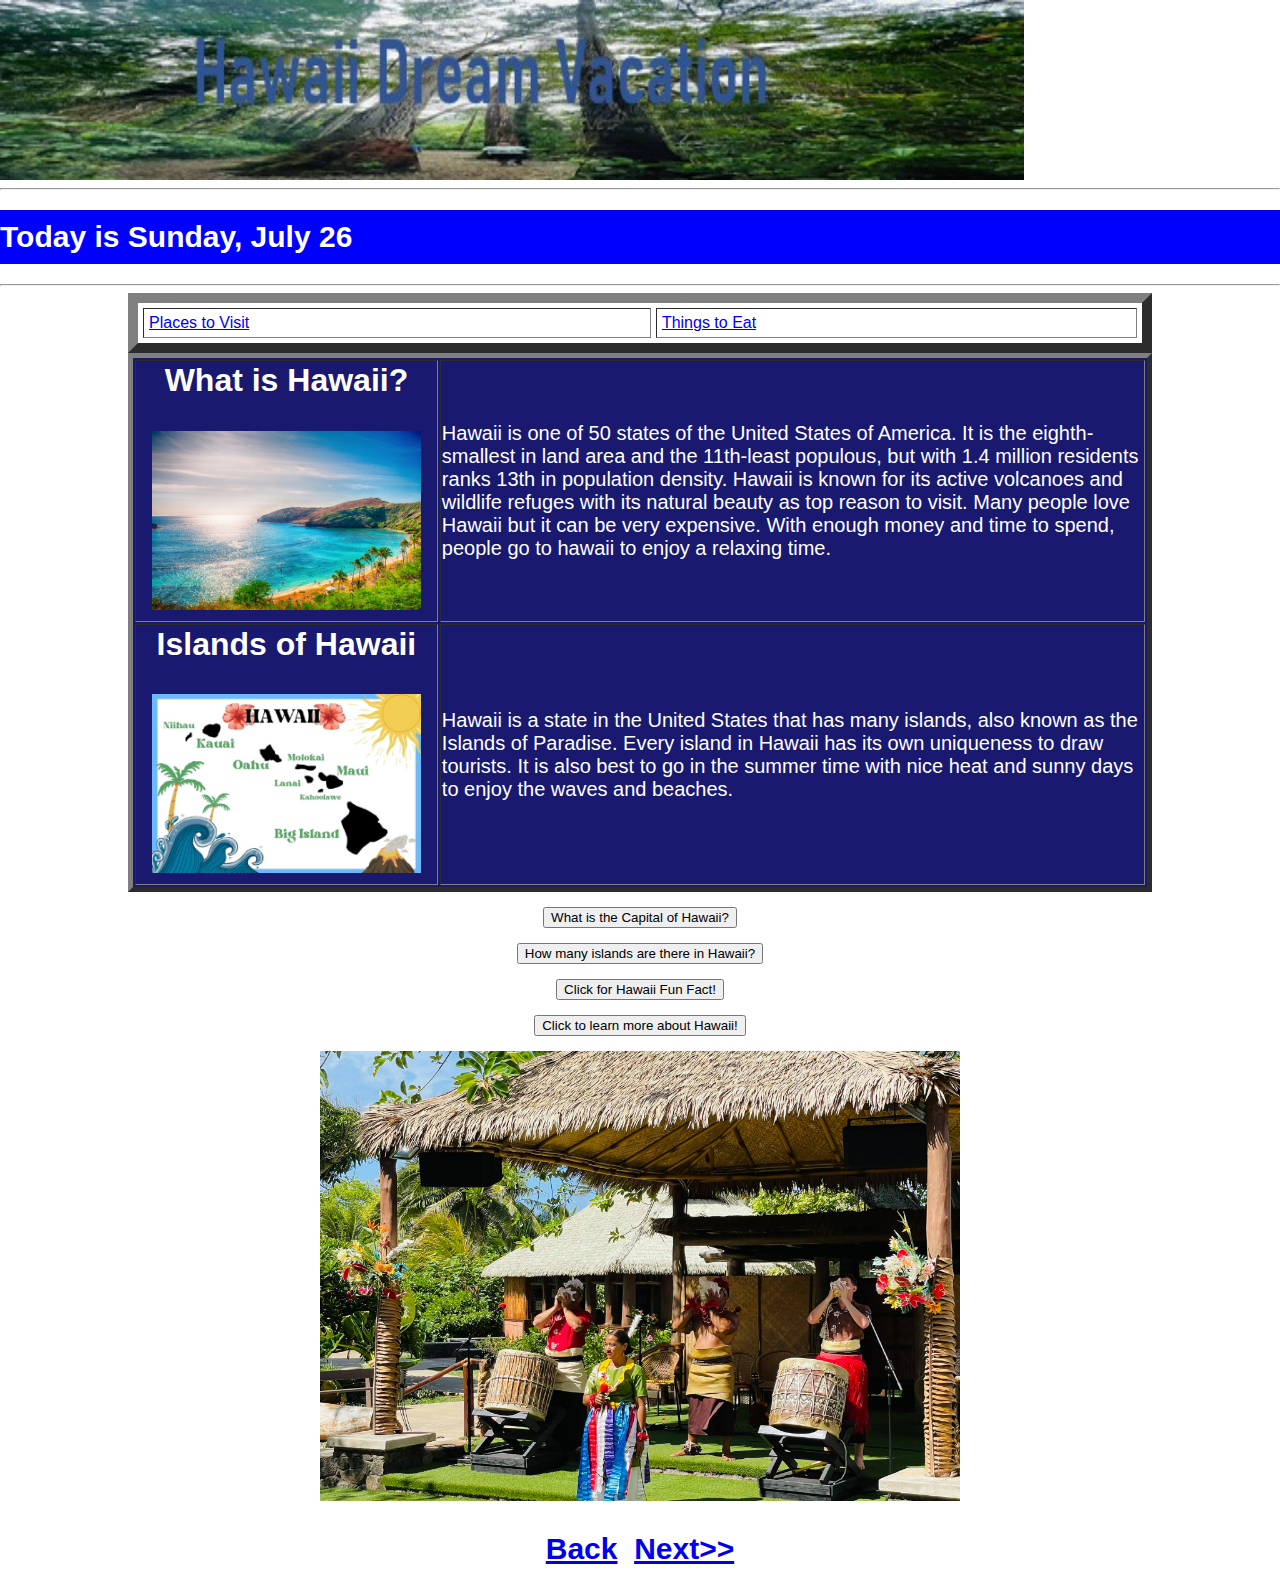
<file: index.html>
<DOCTYPE html>
<html>
  <head>
    <title>Dream Vacation in Hawaii</title>

    <body onload="rotate()">
      <!-- 1), 2) 3) Find new images, Create Scrolling Banner with new images -->
      <img src="dv1.jpg" align="middle" width="80%" height="20%" name="adBanner">
      <script type="text/javascript" language="javascript">
          adImages = new Array("dv1.jpg","dv2.jpg","dv3.jpg","dv4.jpg","dv5.jpg","dv6.jpg","dv7.jpg")
          thisAd = 0
          imgCt = adImages.length
          function rotate(){
            if(document.images){
              thisAd++
              if (thisAd == imgCt){
                thisAd = 0
              }
              document.adBanner.src = adImages[thisAd]
              setTimeout("rotate()", 40 * 100)
            }
          }
    </script>
    <hr/>

  <!-- 5) Add the date and time to the top of every page.-->
    <script type="text/javascript" language="javascript">
      dayName = new Array("Sunday","Monday","Tuesday","Wednesday","Thursday","Friday","Saturday");
      monName = new Array("January","February","March","April","May","June","July","August","September","October","November","December");
      now = new Date();
      document.write('<h1 style="background-color:Blue;" "text-align: center;">')
      document.write("Today is "+ dayName[now.getDay()] + ", " + monName[now.getMonth()] +" "+ now.getDate())
      document.write('</h1>')
    </script>

    <center>
    <table border="10" cellpadding="5" cellspacing="5">
        <a name="top"></a>
        <tr>
        <td><a href="Page2.html">Places to Visit</a></td>
        <td><a href="Page3.html">Things to Eat</a></td>

    <link rel="stylesheet" type="text/css" href="style.css">

  </head>
  <hr/>

  <!-- 4) Add rollover images to at least 2 images per page. -->
  <script>
     function mouseRollover( imageId, imageSrc ) {
        let image = document.getElementById( imageId );
        image.src = imageSrc;
     }
  </script>
    <table bgcolor="MidnightBlue" border="5">
      <tr>
        <td align="center"><h1>What is Hawaii?</h1>
          <img src="moving.jpg" width = "90%" height ="90%" hspace="10" vspace="10"
            OnMouseOver="mouseRollover('demo1','Land.jpg')"
            OnMouseOut="mouseRollover('demo1','moving.jpg')"
           id="demo1" alt="demo Image"></td>
           <td><p style="font-size:20px">Hawaii is one of 50 states of the United States of America. It is the eighth-smallest in land area and the 11th-least populous, but with 1.4 million residents ranks 13th in population density.
             Hawaii is known for its active volcanoes and wildlife refuges with its natural beauty as top reason to visit.
             Many people love Hawaii but it can be very expensive. With enough money and time to spend, people go to hawaii to enjoy a relaxing time.</p>
           </td></tr>
           <td align="center"><h1>Islands of Hawaii</h1>
             <img src="Map.jpg" width = "90%" height ="90%" hspace="10" vspace="10"
               OnMouseOver="mouseRollover('demo2','HSunset.jpg')"
               OnMouseOut="mouseRollover('demo2','Map.jpg')"
              id="demo2" alt="demo Image"></td>
              <td><p style="font-size:20px">Hawaii is a state in the United States that has many islands, also known as the Islands of Paradise.
                Every island in Hawaii has its own uniqueness to draw tourists. It is also best to go in the summer time with nice heat and sunny days to enjoy the waves and beaches.
              </td>

</table>
  <!-- 6) Add a button that asks the user a questions that has to do with the theme of the website and have them type in the answer. (Like you did with name).-->
            <p id="capital">
              <input type="button" value ="What is the Capital of Hawaii?" onclick="capital()" >
            </p>
            <p id="islands">
              <input type="button" value ="How many islands are there in Hawaii?" onclick="islands()" >
            </p>

            <!-- 7) Add buttons to provide information on each page (minimum of 2 on each page) -->
            <p id="hawaiiFacts">
              <button onclick="hawaiiFacts()">Click for Hawaii Fun Fact!</button>
            </p>
            <p id="hawaiiFact1">
              <button onclick="hawaiiFact1()">Click to learn more about Hawaii!</button>
            </p>


          <script type="text/javascript" language="javascript">
          function hawaiiFact1()
          {
            alert("One of the most universally exchanged gifts in Hawaii is leis. These can be fresh flower leis, ribbon leis, feather leis, or kukui nut leis.");
          }

          function capital()
          {
            //Ask's the person's name//
            let name = prompt("What is the capital of Hawaii?","Enter name here");
            //Welcomes the person//
            alert("If you said Honolulu, then you are 100% correct!");
          }

          function hawaiiFacts()
          {
              alert("Hawaii is the 50th state of the United States because it is a seperated island from North America.")
          }

          function islands()
          {
              let name = prompt("How many islands are there in Hawaii?","Enter number here");
              alert("Hawaii has eight major islands. They are: \n1. The Big Island\n2. Kahoolawe - The Target Isle\n3. Kauai— The Garden Isle\n4. Lanai—The Pineapple Isle\n5. Maui—The Valley Isle\n6. Molokai—The Friendly Isle\n7. Niihau—The Forbidden Isle\n8. Oahu—The Gathering Place ")
          }
          function saySomething(message)
          {
            alert(message)
          }

    </script>
  <!-- 8) Add images to each page that allows the user to manually go forward and back through the images (minimum of 3). -->
        <p align="center">

          <img src="culture.jpg" name="myPicture" width="50%" height="50%" alt="Slideshow"/></p>
          <script>
          myPix = new Array("culture.jpg","islands.jpg","birds.jpg", "culture1.jpg", "culture3.jpg")
          thisPic=0
          imgCt = myPix.length - 1
          function processPrevious() {
            if (document.images && thisPic > 0){
              thisPic--
              document.myPicture.src=myPix[thisPic]
            }
          }
            function processNext() {
              if (document.images && thisPic < imgCt) {
                thisPic++
                document.myPicture.src=myPix[thisPic]
            }
          }
          </script>
          <h1 align="center"><a href="javascript:processPrevious()">Back</a>&nbsp;&nbsp;<a href="javascript:processNext()">Next&gt;&gt</a></h1></p>
</file>
<file: style.css>
body, html {
  height: 100%;
  margin: 0;
  font: 400 15px/1.8 "Lato", sans-serif;
  color: White;
}

.SpongeBobBeach {
  background-image: url("SpongeBobBeach.jpg");
  min-height: 100%;
  background-size: auto;
}
.h3 {
  letter-spacing: 5px;
  text-transform: uppercase;
  font: 20px "Lato", sans-serif;
  color: white;
  text-align:center
}
.textSection {
  background-color:#642580;
  padding:50px 80px;
}
table {
  width: 80%;
}

.SpongeBobBeach{
 position: relative;
 background-position: center;
 background-repeat: no-repeat;
 background-color: #642580;
 background-size: cover;
 min-height: 100%;
 background-attachment: fixed;
}

.PTG {
    background-image: url("moving-to-hawaii.jpg");
  position: relative;
  background-position: center;
  background-repeat: no-repeat;
  background-color: #642580;
  background-size: cover;
  min-height: 100%;
  background-attachment: fixed;
}

.PTA {
    background-image: url("poke.jpg");
  position: relative;
  background-position: center;
  background-repeat: no-repeat;
  background-color: #642580;
  background-size: cover;
  min-height: 100%;
  background-attachment: fixed;
}
</file>
